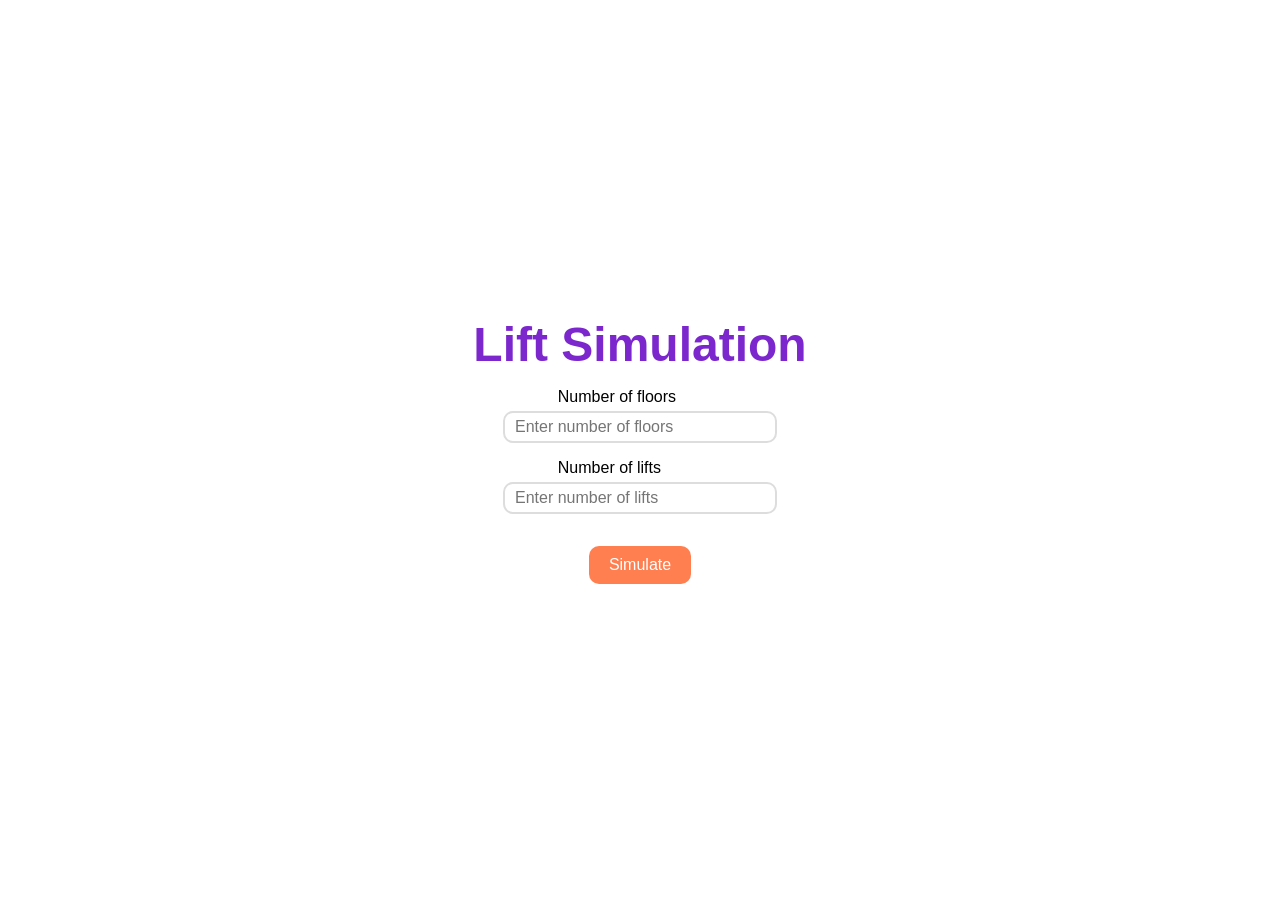
<file: index.html>
<!DOCTYPE html>
<html lang="en">
  <head>
    <meta charset="UTF-8" />
    <meta name="viewport" content="width=device-width, initial-scale=1.0" />
    <link
      rel="stylesheet"
      href="https://cdnjs.cloudflare.com/ajax/libs/font-awesome/4.7.0/css/font-awesome.min.css"
    />
    <link rel="stylesheet" href="./main.css" />
    <script src="./main.js" defer></script>
    <title>Lift Simulation</title>
  </head>

  <body>
    <div class="firstPage">
      <h1 class="page-heading">Lift Simulation</h1>
      <div class="noOfFloor input_container">
        <label for="floorNumber">Number of floors</label>
        <input
          type="number"
          id="floorNumber"
          class="lift-sim_input"
          placeholder="Enter number of floors"
          required
        />
      </div>
      <div class="noOfLift input_container">
        <label for="liftNumber">Number of lifts</label>
        <input
          type="number"
          id="liftNumber"
          class="lift-sim_input"
          placeholder="Enter number of lifts"
          required
        />
      </div>
      <button class="LiftFloorButton">Simulate</button>
    </div>

    <div class="secondPage"></div>
  </body>
</html>
</file>
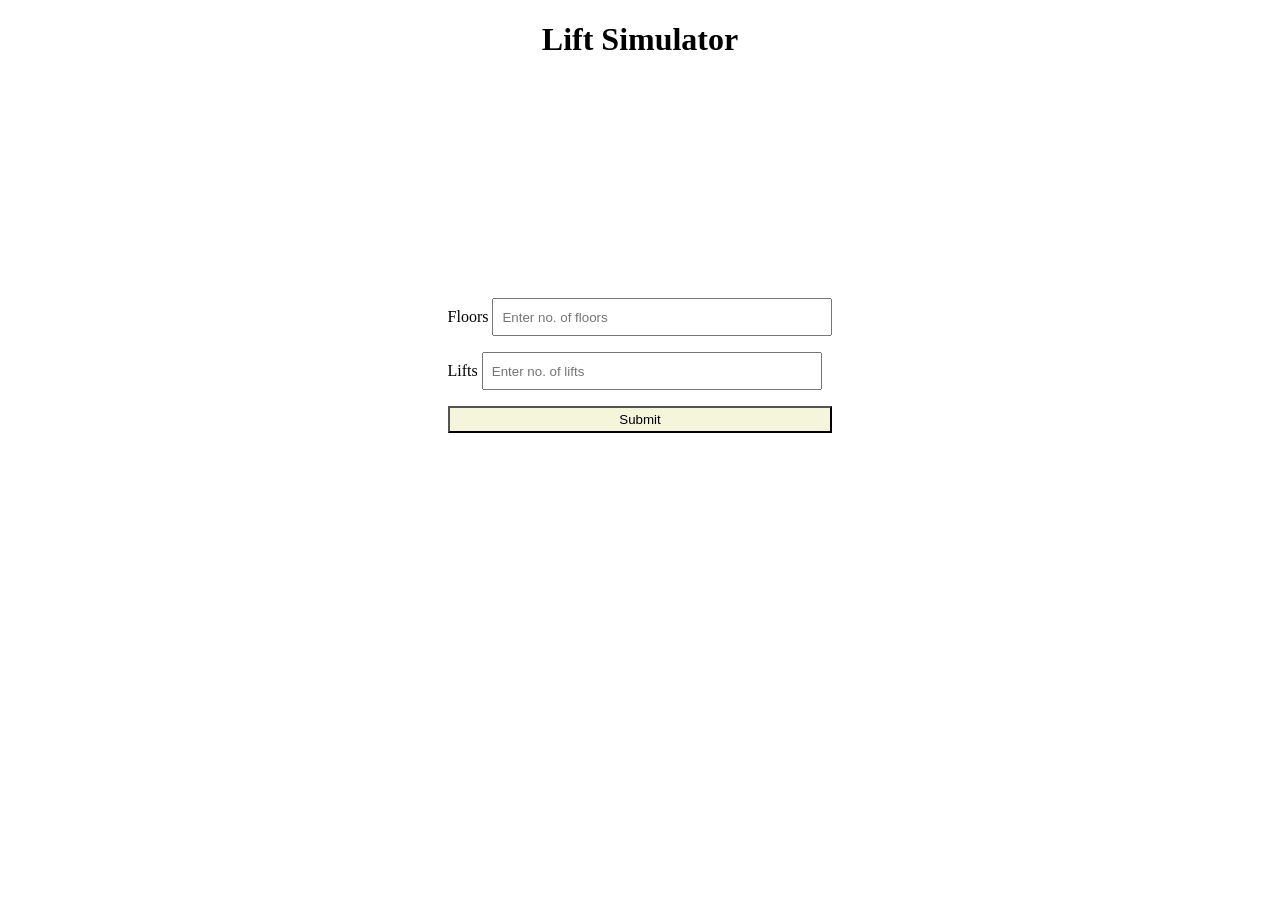
<file: src/index.html>
<!DOCTYPE html>
<html lang="en">
  <head>
    <meta charset="UTF-8" />
    <meta name="viewport" content="width=device-width, initial-scale=1.0" />
    <link rel="stylesheet" href="./css/main.css" />
    <script src="./js/main.js" defer></script>
    <title>Lift Simulation</title>
  </head>
  <body>
    <div class="lift--simulation__form--field">
      <div id="app--heading">
        <h1>Lift Simulator</h1>
      </div>

      <form id="form--container">
        <div>
          <label for="floor--field">Floors</label>
          <input
            type="text"
            name="floors"
            placeholder="Enter no. of floors"
            id="floor--field"
          />
        </div>

        <div>
          <label for="lift--field">Lifts</label>
          <input
            type="text"
            name="lifts"
            placeholder="Enter no. of lifts"
            id="lift--field"
          />
        </div>

        <button id="submit--btn" type="submit">Submit</button>
      </form>
    </div>
  </body>
</html>
</file>
<file: main.css>
* {
  margin: 0;
  padding: 0;
}
:root {
  --font-primary: "Bebas Neue", cursive;
  --font-secondary: "Inter", sans-serif;
  --color-dark-800: #212529;
  --color-gray-400: #dddddd;
  --base-transition: 0.4s ease;
  --radius-10: 10px;
  --color-purple-600: #7c27ce;
  --color-light-100: #fff;
}

.firstPage {
  display: flex;
  justify-content: center;
  align-items: center;
  flex-direction: column;
  height: 100vh;
  transition: var(--base-transition);
}
.page-heading {
  font-family: var(--font-secondary);
  font-size: 3rem;
  text-align: center;
  margin-bottom: 1rem;
  color: #7c27ce;
}

.input_container {
  display: flex;
  flex-direction: column;
  margin-bottom: 1rem;
}

label,
input {
  font-family: var(--font-secondary);
}

label {
  margin-left: 20%;
}

.lift-sim_input {
  padding: 5px 10px;
  font-size: 1rem;
  border-radius: var(--radius-10);
  margin-top: 5px;
  min-width: 250px;
  border: 2px solid var(--color-gray-400);
  transition: var(--base-transition);
}

.lift-sim_input:focus {
  border-color: var(--color-dark-800);
}

.LiftFloorButton {
  margin-top: 1rem;
  padding: 10px 20px;
  font-size: 1rem;
  font-family: var(--font-secondary);
  border: none;
  border-radius: 10px;
  background-color: #ff7f50;
  color: white;
  cursor: pointer;
  transition: background-color 0.3s ease, transform 0.2s ease;
}

.LiftFloorButton:hover {
  background-color: #ff6347;
  transform: scale(1.05);
}

.LiftFloorButton:active {
  background-color: #ff4500;
  transform: scale(0.98);
}

.buttonLift {
  display: flex;
}

.button {
  width: 50px;
  display: flex;
  flex-direction: column;
  margin: 11px 18px;
}

.button button {
  margin: 2px;
}
.up {
  font-size: 13px;
  border-radius: 4px;
  transition-duration: 0.4s;
  background-color: #e50914;
  color: white;
}
.down {
  font-size: 13px;
  border-radius: 4px;
  transition-duration: 0.4s;
  background-color: white;
  color: var(--color-dark-800);
}
.up:hover {
  background-color: black;
  color: white;
}
.down:hover {
  background-color: black;
  color: white;
}

.mainLift {
  display: flex;
  padding-left: 2rem;
}
.lift {
  width: 50px;
  height: 60px;
  background-color: #2f2f2f;
  border: 2px solid black;
  margin-right: 5px;
  transition-property: transform;
  transition-timing-function: ease-in;
}

.gates {
  display: flex;
}

.gate1,
.gate2 {
  width: 25px;
  height: 60px;
  margin: 1px;
  background-color: #4682b4;
  transition: width 2.5s ease-in-out;
}
.gate1-move {
  transform: translateX(-100%);
}

.gate2-move {
  transform: translateX(100%);
}

.secondPage {
  display: none;
  margin: 4% auto;
}
.hrfloorName {
  display: flex;
  flex-direction: row;
  margin: 3px;
}
hr {
  flex-grow: 1;
  height: 1px;
  border-top: 2px solid black;
}

h2 {
  width: 100%;
  text-align: center;
  border-bottom: 1px solid #000;
  line-height: 0.1em;
  margin: 10px 0 20px;
}

h2 span {
  background: #fff;
  padding: 0 10px;
}

@media (width>500px) {
  .lift {
    margin-right: 55px;
  }
  .mainLift {
    margin-left: 50px;
  }
}
</file>
<file: src/css/main.css>
#app--heading {
  text-align: center;
}

input {
  width: 20rem;
  height: 2rem;
  padding-left: 0.5rem;
  padding-right: 0.5rem;
}

#form--container {
  display: flex;
  flex-direction: column;
  max-width: fit-content;
  gap: 1rem;
  margin-left: auto;
  margin-right: auto;
  margin-top: 15rem;
}

#submit--btn {
  background-color: beige;
  padding-top: 0.25rem;
  padding-bottom: 0.25rem;
}

#submit--btn:hover {
  cursor: pointer;
}
</file>
